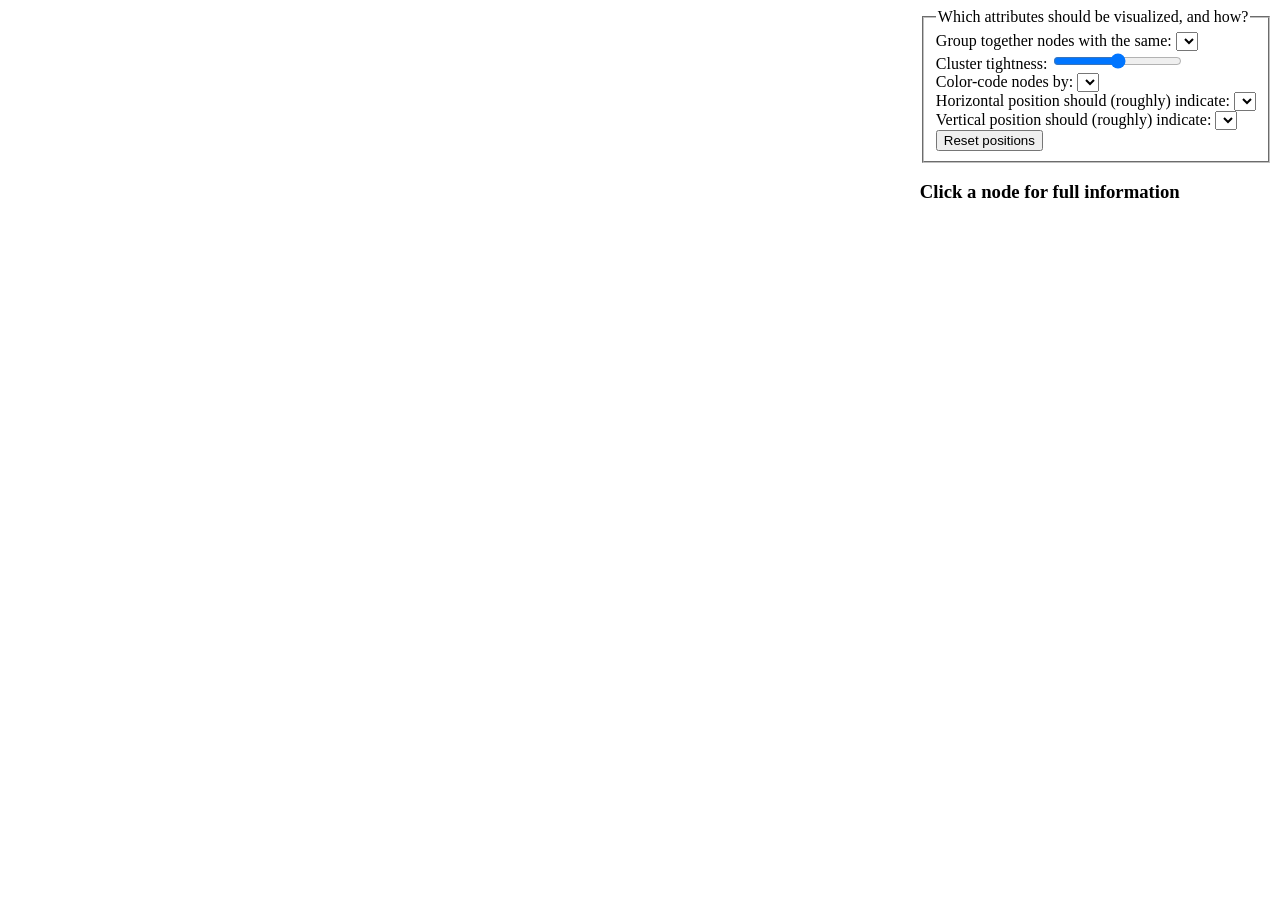
<file: index.html>
<!DOCTYPE HTML>
<html>
<head>
 <title>Configurable Force-Directed Graph</title>
 <meta charset="utf-8">
 <link rel=StyleSheet href="fdg.css" type="text/css">
</head>
<body>
 <svg id="canvas" width="800" height="600"></svg>
 <div id="sidebar">
  <div id="forms">
  <form id="config">
   <fieldset>
    <legend>Which attributes should be visualized, and how?</legend>
    <label for="link-sel">Group together nodes with the same:</label>
    <select name="link-sel"></select>
    <br>
    <label for="link-str">Cluster tightness:</label>
    <input type="range" name="link-str" min="0" max="60" value="30">
    <br>
    <label for="color-sel">Color-code nodes by:</label>
    <select name="color-sel"></select>
    <br>
    <label for="x-sel">Horizontal position should (roughly) indicate:</label>
    <select name="x-sel"></select>
    <br>
    <label for="y-sel">Vertical position should (roughly) indicate:</label>
    <select name="y-sel"></select>
    <br>
    <button name="reset" type="button">Reset positions</button>
   </fieldset>
   </form>
  </div>
  <h3>Click a node for full information</h3>
  <div class="nodeinfo"></div>
 </div>
 <script src="https://d3js.org/d3.v4.min.js"></script>
 <script src="fdg.js"></script>
</body>
</html>
</file>
<file: fdg.css>
.nodes circle {
	stroke: #fff;
	stroke-width: 1.5px;
}

#sidebar {
	float: right;
	max-width: 50%
}

div.nodeinfo {
	column-count: 2;
	column-gap: 0.5em;
}
</file>
